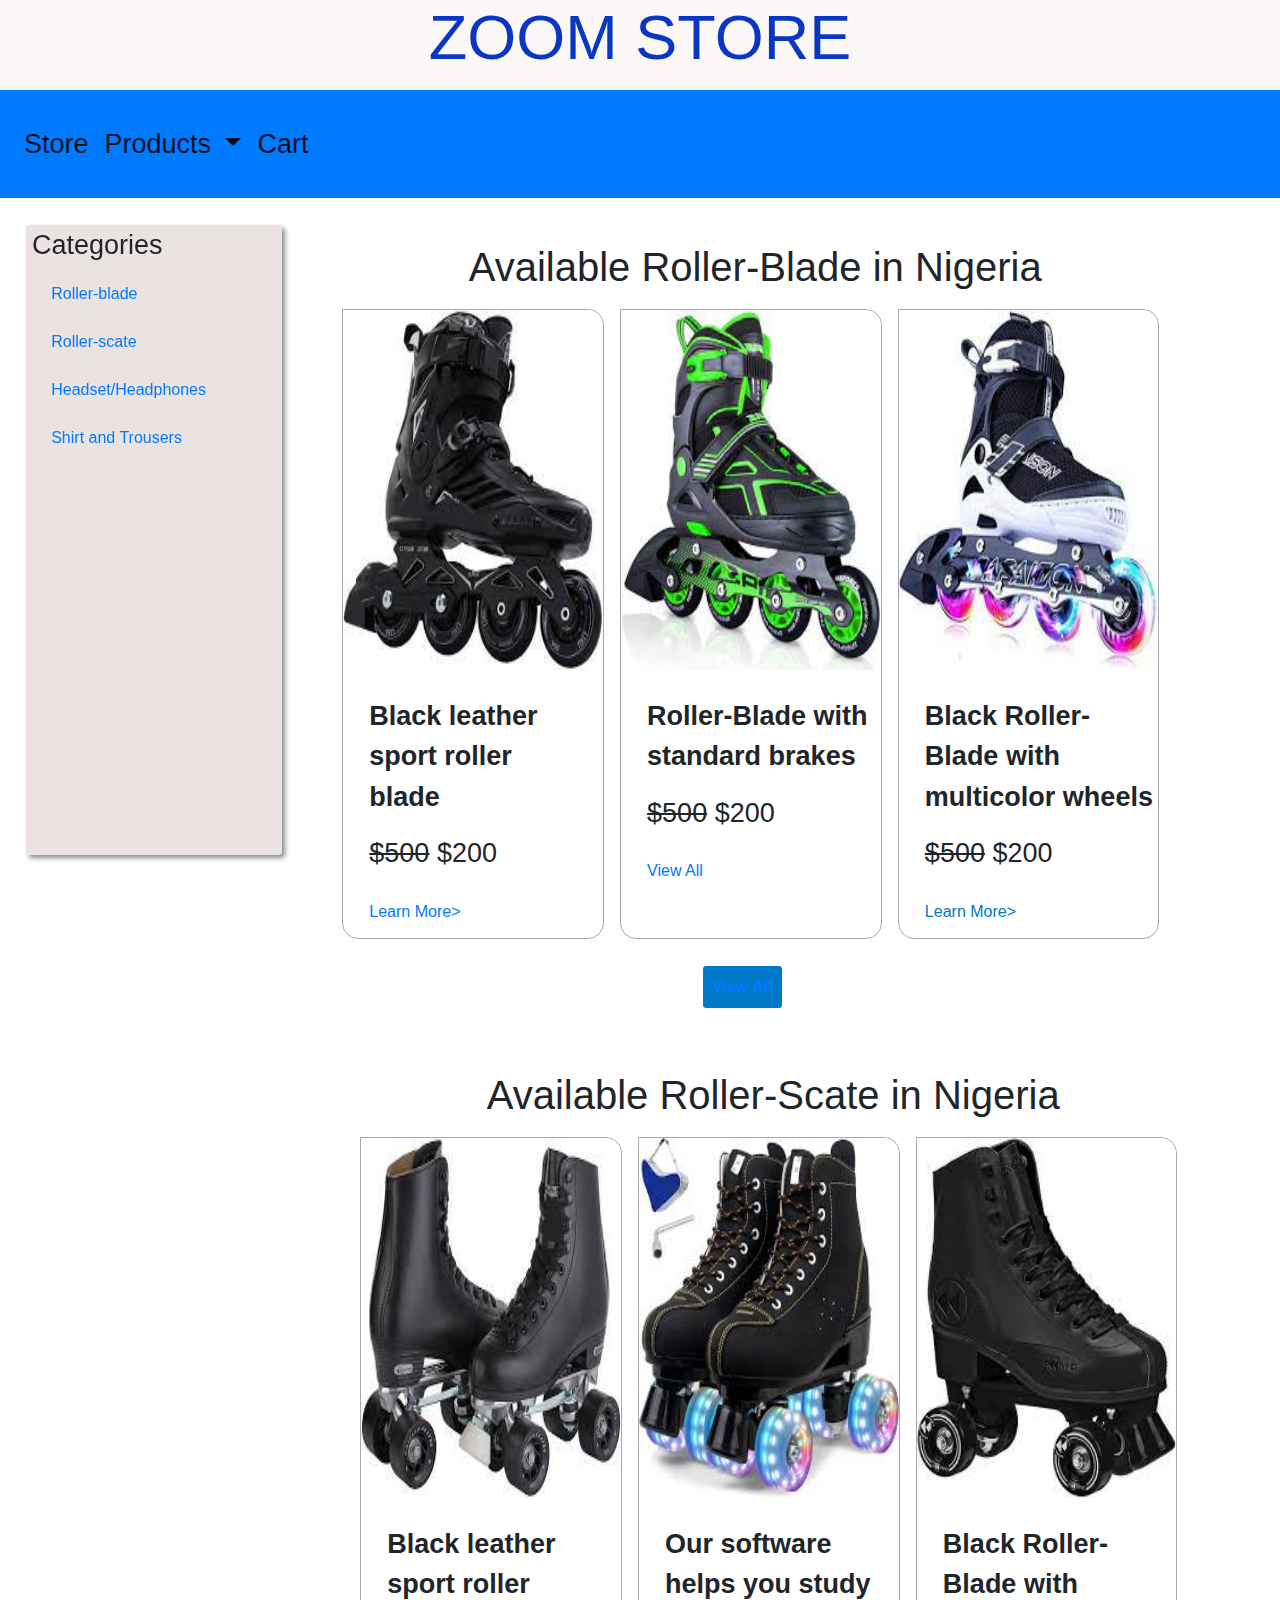
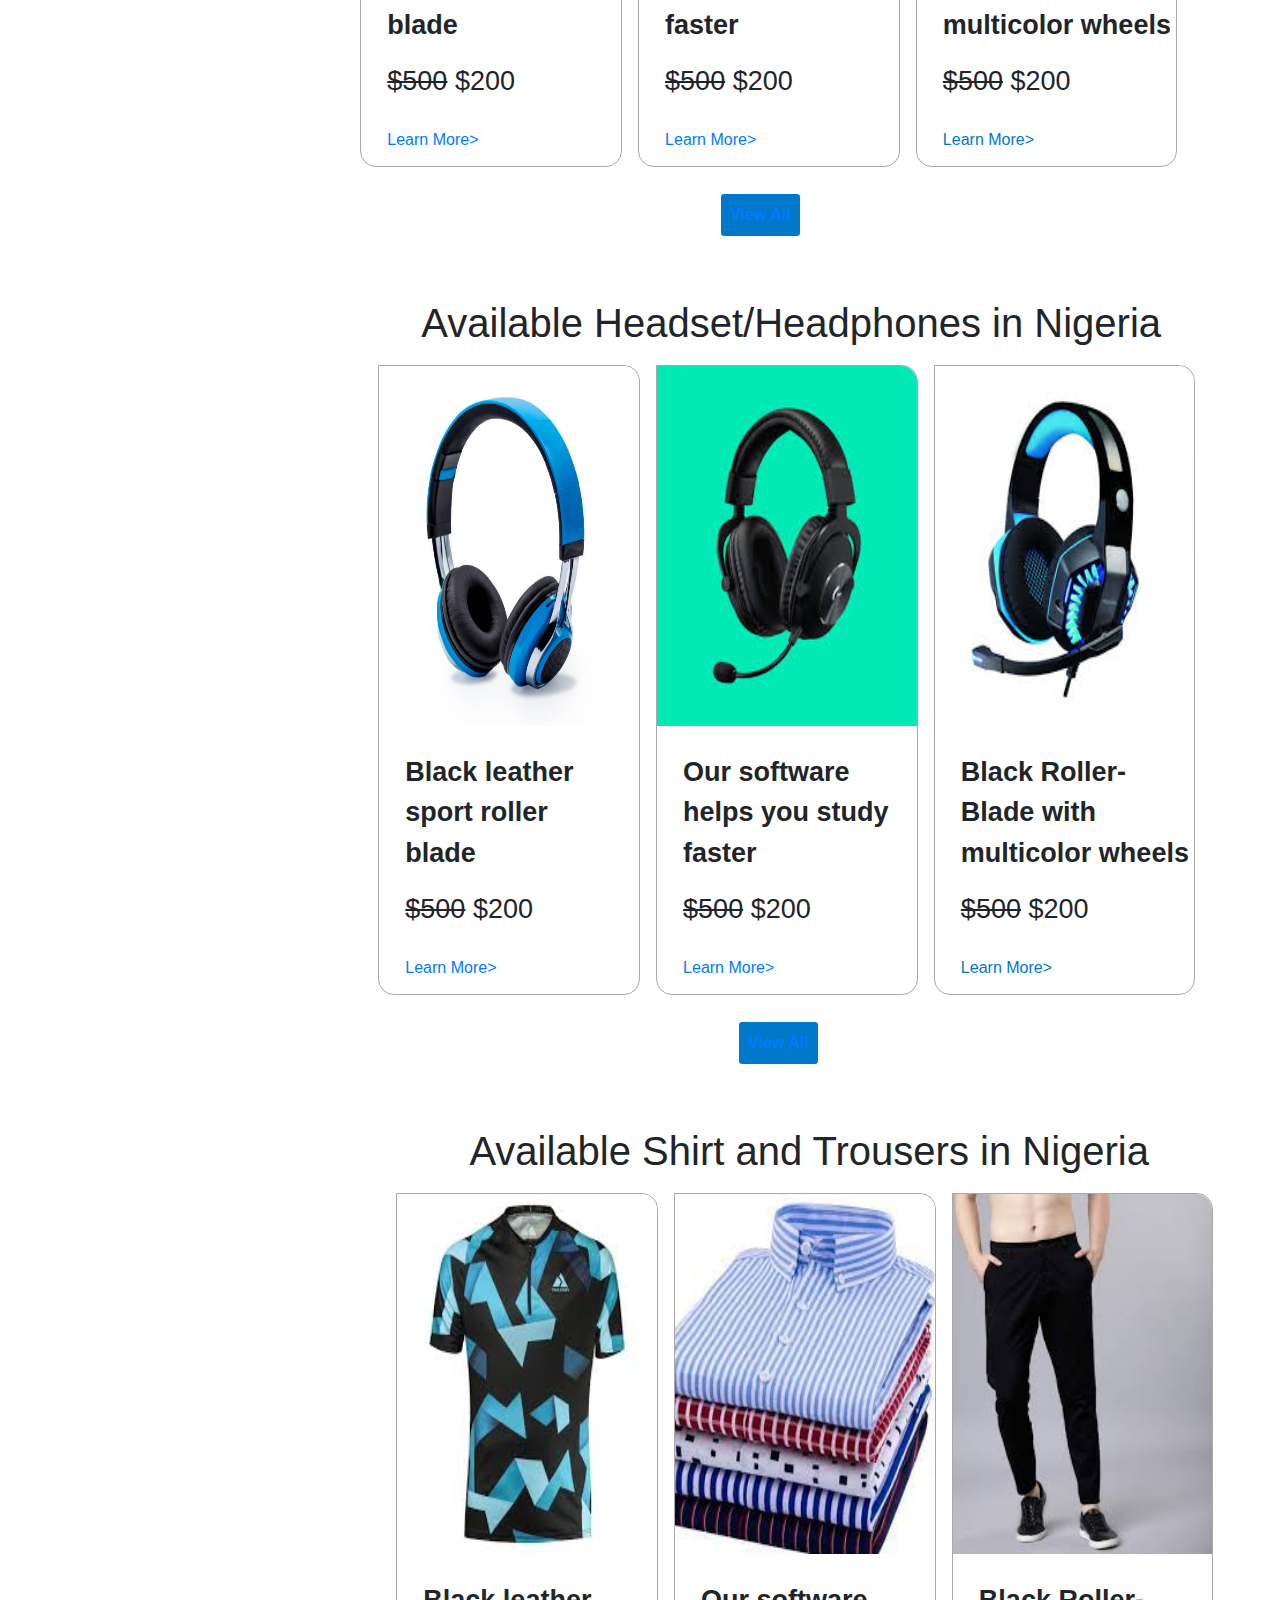
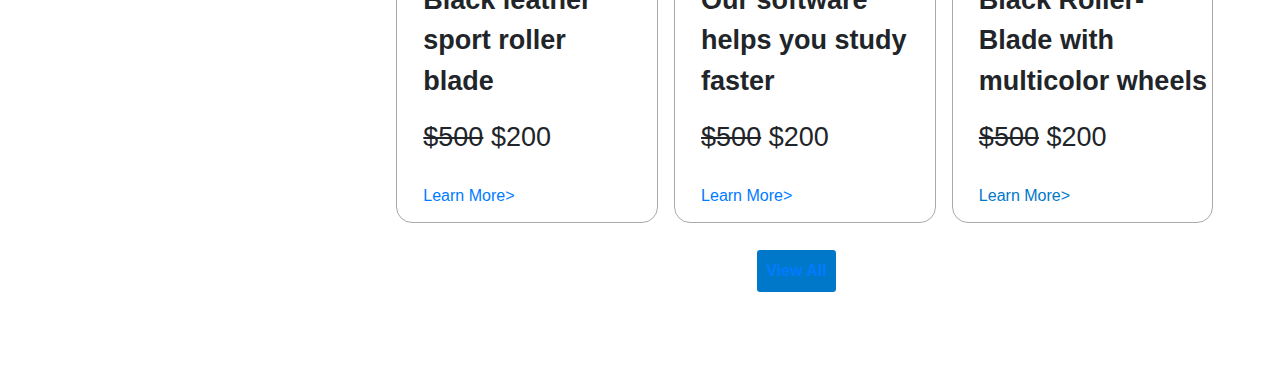
<file: index.html>
<!DOCTYPE html>
<html lang="en">
<head>
    <meta charset="UTF-8">
    <meta http-equiv="X-UA-Compatible" content="IE=edge">
    <meta name="viewport" content="width=device-width, initial-scale=1.0">
    <title>Document</title>
    
  <link rel="stylesheet" href="bootstrap.min.css">
  <link rel="stylesheet" href="style.css">
</head>
<body>
    
  <h1 class="company_name">ZOOM STORE</h1>
    <nav class="navbar navbar-expand-lg navbar-light bg-primary ">
        <button class="navbar-toggler" type="button" data-toggle="collapse" data-target="#navbarScroll" aria-controls="navbarScroll" aria-expanded="false" aria-label="Toggle navigation">
          <span class="navbar-toggler-icon"></span>
        </button>
        <div class="collapse navbar-collapse" id="navbarScroll">
          <ul class="navbar-nav mr-auto my-2 my-lg-0 navbar-nav-scroll" style="max-height: 100px;">
            <li class="nav-item active">
              <a class="nav-link" href="index.html">Store <span class="sr-only">(current)</span></a>
            </li>
            <li class="nav-item dropdown active">
              <a class="nav-link dropdown-toggle " href="#" id="navbarScrollingDropdown" role="button" data-toggle="dropdown"
                aria-expanded="false">
                Products
              </a>
              <ul class="dropdown-menu" aria-labelledby="navbarScrollingDropdown">
                <li><a class="dropdown-item" href="blog.html">Roller Blade</a></li>
                <li><a class="dropdown-item" href="headset.html">Headsets</a></li>
                <li><a class="dropdown-item" href="shirt-trouser.html">Shirt</a></li>
                <li>
                  <hr class="dropdown-divider">
                </li>
                <li><a class="dropdown-item" href="#">A Drift To Success</a></li>
              </ul>
            </li>
            <li class="nav-item active">
              <a class="nav-link" href="cart.html">Cart</a>
            </li>
          </ul>
        </div>
      </nav>
    

      



     


   <div class="all_content">
    <div class="sidebar">
        <p class="categories">Categories</p>
        <ul class="category_list">
            <li><a href="roller_blade.html">Roller-blade</a></li><br>
            <li><a href="roller_blade.html">Roller-scate</a></li><br>
            <li><a href="headset.html">Headset/Headphones</a></li><br>
            <li><a href="shirt-trouser.html">Shirt and Trousers</a></li><br>
        </ul>
    </div>
    <div class="main">
        <div class="main_top">
            <h1 class="available">Available Roller-Blade in Nigeria</h1>
        </div>

         <div class="section3">

        <div class="supercontainer">
            <div class="card1">
                <div class="card1image">
                    <img src="images/blade1.jpg" class="card1image1" alt="" srcset="">
                </div>
                <p class="want"><strong>Black leather sport roller blade</strong> </p>
                <p class="did">
                  <del>$500</del>  $200
                    
                </p>
                <p class="learn"><a href="speach.html">Learn More></a></p>
            </div>
            <div class="card2">
                <div class="card2image">
                    <img src="images/blade2.jpg" class="card2image1" alt="">
                    <p class="your">Roller-Blade with standard brakes </p>
                    <p class="last">
                      <del>$500</del>  $200

                    </p>
                    <p class="learn"><a href="roller_blade.html">View All</a></p>
                </div>
                
            </div>
            <div class="card3">
                <div class="card3image">
                    <img src="images/blade5.jpg" class="card3image1" alt="">
                </div>
                <div class="card1content">
                    <p class="how"><strong>Black Roller-Blade with multicolor wheels</strong></p>
                    <p class="from">
                      <del>$500</del>  $200
                    </p>
                    <p class="learn">Learn More></p>
                </div>
            </div>
        </div>
    </div> 
    <p class="view_btn"><button class="view_all"><a href="roller_blade.html"  class="product_page">View All</a> </button></p>

    <div class="main2">
      <div class="main_top">
          <h1 class="available">Available Roller-Scate in Nigeria</h1>
      </div>

       <div class="section3">

      <div class="supercontainer">
          <div class="card1">
              <div class="card1image">
                  <img src="images/scate1.jpg" class="card1image1" alt="" srcset="">
              </div>
              <p class="want"><strong>Black leather sport roller blade</strong> </p>
              <p class="did">
                <del>$500</del>  $200
                  
              </p>
              <p class="learn"><a href="speach.html">Learn More></a></p>
          </div>
          <div class="card2">
              <div class="card2image">
                  <img src="images/scate5.jpg" class="card2image1" alt="">
                  <p class="your">Our software helps you study faster</p>
                  <p class="last">
                    <del>$500</del>  $200

                  </p>
                  <p class="learn"><a href="">Learn More></a></p>
              </div>
              
          </div>
          <div class="card3">
              <div class="card3image">
                  <img src="images/scate2.jpg" class="card3image1" alt="">
              </div>
              <div class="card1content">
                  <p class="how"><strong>Black Roller-Blade with multicolor wheels</strong></p>
                  <p class="from">
                    <del>$500</del>  $200
                  </p>
                  <p class="learn">Learn More></p>
              </div>
          </div>
      </div>
  </div> 
  <p class="view_btn"><button class="view_all"><a href="roller_blade.html"  class="product_page">View All</a> </button></p>

  
  <div class="main2">
    <div class="main_top">
        <h1 class="available">Available Headset/Headphones in Nigeria</h1>
    </div>

     <div class="section3">

    <div class="supercontainer">
        <div class="card1">
            <div class="card1image">
                <img src="images/headset.jpg" class="card1image1" alt="" srcset="">
            </div>
            <p class="want"><strong>Black leather sport roller blade</strong> </p>
            <p class="did">
              <del>$500</del>  $200
                
            </p>
            <p class="learn"><a href="speach.html">Learn More></a></p>
        </div>
        <div class="card2">
            <div class="card2image">
                <img src="images/headset2.jpg" class="card2image1" alt="">
                <p class="your">Our software helps you study faster</p>
                <p class="last">
                  <del>$500</del>  $200

                </p>
                <p class="learn"><a href="">Learn More></a></p>
            </div>
            
        </div>
        <div class="card3">
            <div class="card3image">
                <img src="images/headset3.jpg" class="card3image1" alt="">
            </div>
            <div class="card1content">
                <p class="how"><strong>Black Roller-Blade with multicolor wheels</strong></p>
                <p class="from">
                  <del>$500</del>  $200
                </p>
                <p class="learn">Learn More></p>
            </div>
        </div>
    </div>
</div> 
<p class="view_btn"><button class="view_all"><a href="headset.html"  class="product_page">View All</a> </button></p>


<div class="main2">
  <div class="main_top">
      <h1 class="available">Available Shirt and Trousers in Nigeria</h1>
  </div>

   <div class="section3">

  <div class="supercontainer">
      <div class="card1">
          <div class="card1image">
              <img src="images/shirt1.jpg" class="card1image1" alt="" srcset="">
          </div>
          <p class="want"><strong>Black leather sport roller blade</strong> </p>
          <p class="did">
            <del>$500</del>  $200
              
          </p>
          <p class="learn"><a href="speach.html">Learn More></a></p>
      </div>
      <div class="card2">
          <div class="card2image">
              <img src="images/shirts.jpg" class="card2image1" alt="">
              <p class="your">Our software helps you study faster</p>
              <p class="last">
                <del>$500</del>  $200

              </p>
              <p class="learn"><a href="">Learn More></a></p>
          </div>
          
      </div>
      <div class="card3">
          <div class="card3image">
              <img src="images/joggers.jpg" class="card3image1" alt="">
          </div>
          <div class="card1content">
              <p class="how"><strong>Black Roller-Blade with multicolor wheels</strong></p>
              <p class="from">
                <del>$500</del>  $200
              </p>
              <p class="learn">Learn More></p>
          </div>
      </div>
  </div>
</div> 
<p class="view_btn"><button class="view_all"><a href="shirt-trouser.html" class="product_page">View All</a> </button></p>


        
    </div>
</div>

 
    <script src="jquery.slim.min.js"></script>
    <script src="popper.min.js"></script>
    <script src="bootstrap.min.js"></script>
</body>
</html>
</file>
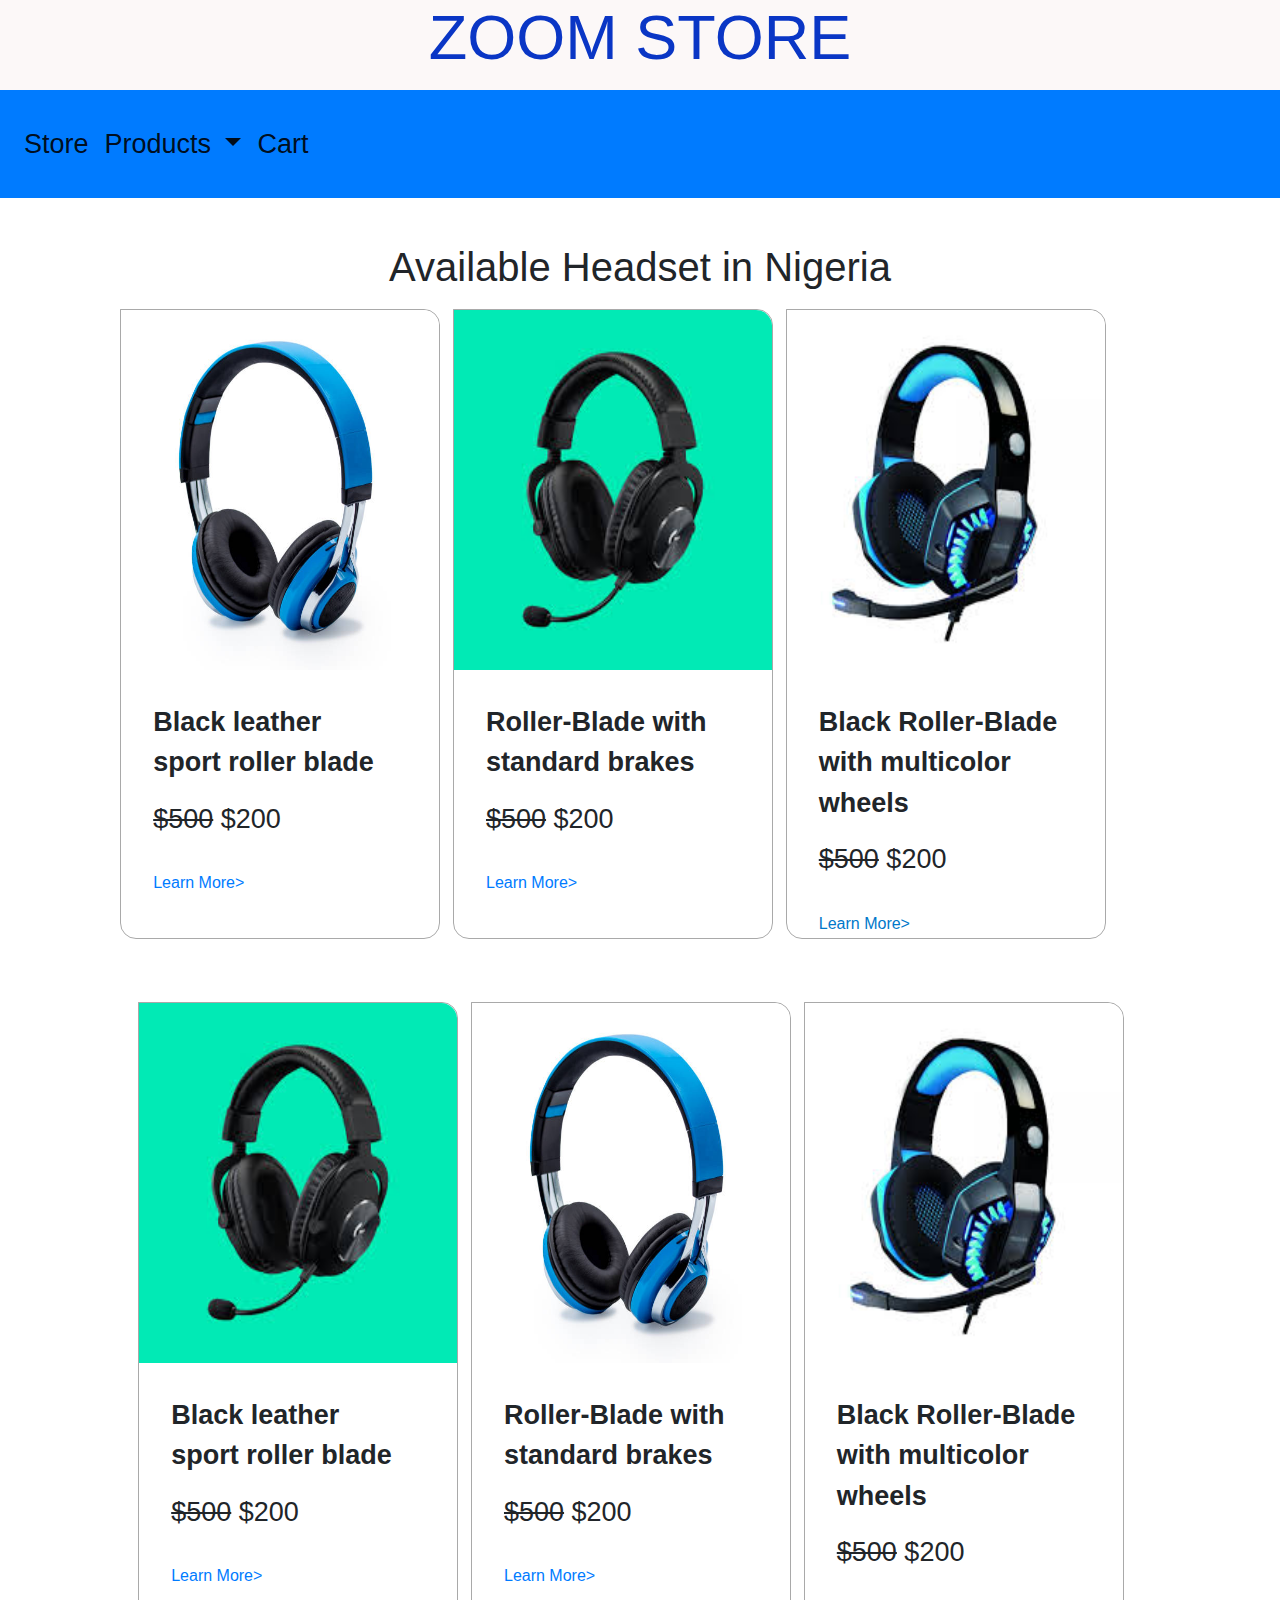
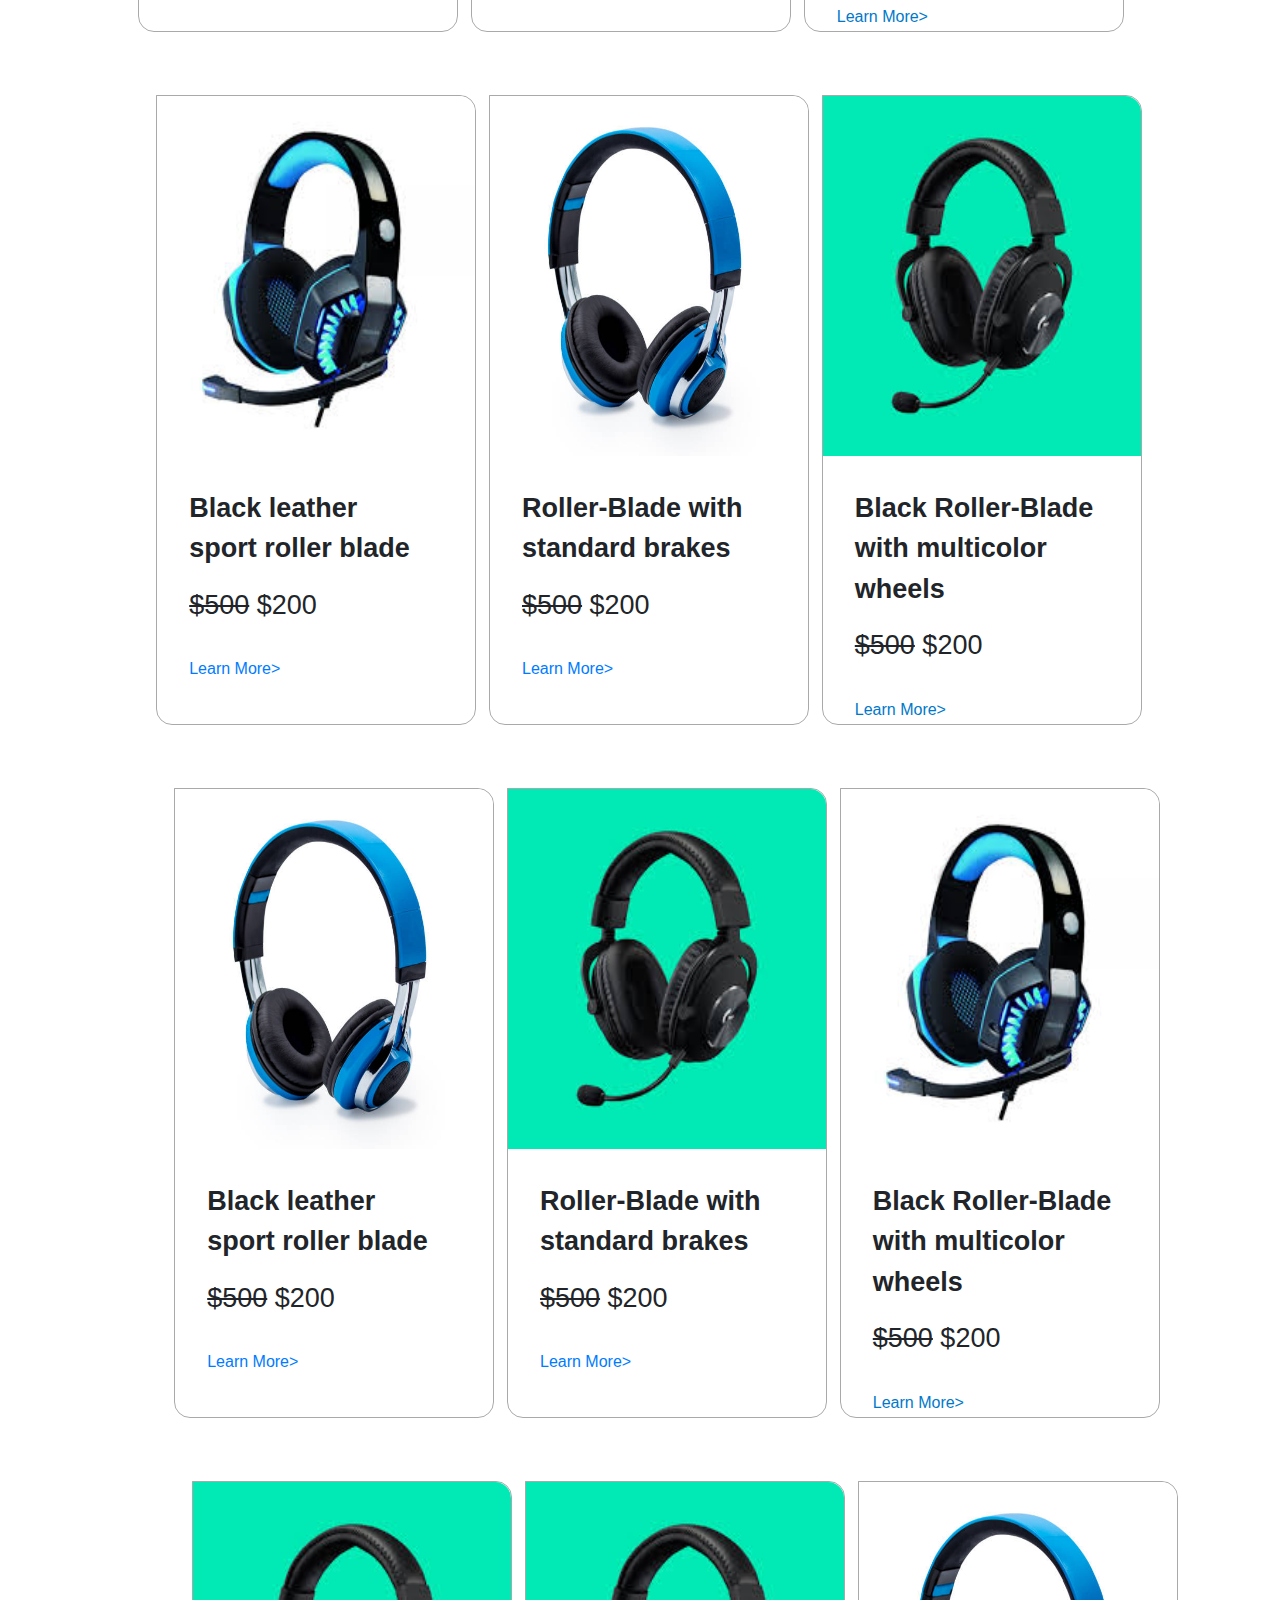
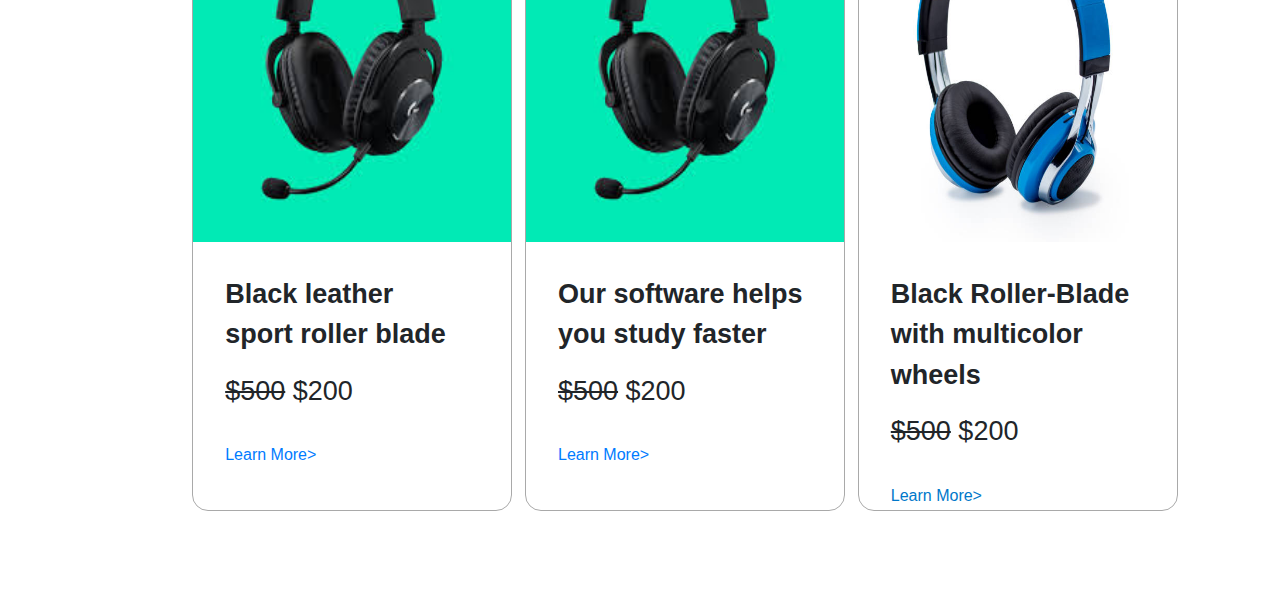
<file: headset.html>
<!DOCTYPE html>
<html lang="en">
<head>
    <meta charset="UTF-8">
    <meta http-equiv="X-UA-Compatible" content="IE=edge">
    <meta name="viewport" content="width=device-width, initial-scale=1.0">
    <title>Document</title>
    
  <link rel="stylesheet" href="bootstrap.min.css">
  <link rel="stylesheet" href="headset.css">
</head>
<body>
    
  <h1 class="company_name">ZOOM STORE</h1>
    <nav class="navbar navbar-expand-lg navbar-light bg-primary ">
        <button class="navbar-toggler" type="button" data-toggle="collapse" data-target="#navbarScroll" aria-controls="navbarScroll" aria-expanded="false" aria-label="Toggle navigation">
          <span class="navbar-toggler-icon"></span>
        </button>
        <div class="collapse navbar-collapse" id="navbarScroll">
          <ul class="navbar-nav mr-auto my-2 my-lg-0 navbar-nav-scroll" style="max-height: 100px;">
            <li class="nav-item active">
              <a class="nav-link" href="index.html">Store <span class="sr-only">(current)</span></a>
            </li>
            <li class="nav-item dropdown active">
              <a class="nav-link dropdown-toggle " href="#" id="navbarScrollingDropdown" role="button" data-toggle="dropdown"
                aria-expanded="false">
                Products
              </a>
              <ul class="dropdown-menu" aria-labelledby="navbarScrollingDropdown">
                <li><a class="dropdown-item" href="roller_blade.html">Roller Blade</a></li>
                <li><a class="dropdown-item" href="headset.html">Headsets</a></li>
                <li><a class="dropdown-item" href="shirt-trouser.html">Shirt</a></li>
                <li>
                  <hr class="dropdown-divider">
                </li>
                <li><a class="dropdown-item" href="#">A Drift To Success</a></li>
              </ul>
            </li>
            <li class="nav-item active">
              <a class="nav-link" href="cart.html">Cart</a>
            </li>
          </ul>
        </div>
      </nav>
    

      



     


   
    <div class="main">
        <div class="main_top">
            <h1 class="available">Available Headset in Nigeria</h1>
        </div>

         <div class="section3">

        <div class="supercontainer">
            <div class="card1">
                <div class="card1image">
                    <img src="images/headset.jpg" class="card1image1" alt="" srcset="">
                </div>
                <p class="want"><strong>Black leather sport roller blade</strong> </p>
                <p class="did">
                  <del>$500</del>  $200
                    
                </p>
                <p class="learn"><a href="speach.html">Learn More></a></p>
            </div>
            <div class="card2">
                <div class="card2image">
                    <img src="images/headset2.jpg" class="card2image1" alt="">
                    <p class="your">Roller-Blade with standard brakes </p>
                    <p class="last">
                      <del>$500</del>  $200

                    </p>
                    <p class="learn"><a href="">Learn More></a></p>
                </div>
                
            </div>
            <div class="card3">
                <div class="card3image">
                    <img src="images/headset3.jpg" class="card3image1" alt="">
                </div>
                <div class="card1content">
                    <p class="how"><strong>Black Roller-Blade with multicolor wheels</strong></p>
                    <p class="from">
                      <del>$500</del>  $200
                    </p>
                    <p class="learn">Learn More></p>
                </div>
            </div>
        </div>
    </div> 


    <div class="main2">
         <div class="section3">

        <div class="supercontainer">
            <div class="card1">
                <div class="card1image">
                    <img src="images/headset2.jpg" class="card1image1" alt="" srcset="">
                </div>
                <p class="want"><strong>Black leather sport roller blade</strong> </p>
                <p class="did">
                  <del>$500</del>  $200
                    
                </p>
                <p class="learn"><a href="speach.html">Learn More></a></p>
            </div>
            <div class="card2">
                <div class="card2image">
                    <img src="images/headset.jpg" class="card2image1" alt="">
                    <p class="your">Roller-Blade with standard brakes </p>
                    <p class="last">
                      <del>$500</del>  $200

                    </p>
                    <p class="learn"><a href="">Learn More></a></p>
                </div>
                
            </div>
            <div class="card3">
                <div class="card3image">
                    <img src="images/headset3.jpg" class="card3image1" alt="">
                </div>
                <div class="card1content">
                    <p class="how"><strong>Black Roller-Blade with multicolor wheels</strong></p>
                    <p class="from">
                      <del>$500</del>  $200
                    </p>
                    <p class="learn">Learn More></p>
                </div>
            </div>
        </div>
    </div> 


    <div class="main2">
        <div class="section3">

       <div class="supercontainer">
           <div class="card1">
               <div class="card1image">
                   <img src="images/headset3.jpg" class="card1image1" alt="" srcset="">
               </div>
               <p class="want"><strong>Black leather sport roller blade</strong> </p>
               <p class="did">
                 <del>$500</del>  $200
                   
               </p>
               <p class="learn"><a href="speach.html">Learn More></a></p>
           </div>
           <div class="card2">
               <div class="card2image">
                   <img src="images/headset.jpg" class="card2image1" alt="">
                   <p class="your">Roller-Blade with standard brakes </p>
                   <p class="last">
                     <del>$500</del>  $200

                   </p>
                   <p class="learn"><a href="">Learn More></a></p>
               </div>
               
           </div>
           <div class="card3">
               <div class="card3image">
                   <img src="images/headset2.jpg" class="card3image1" alt="">
               </div>
               <div class="card1content">
                   <p class="how"><strong>Black Roller-Blade with multicolor wheels</strong></p>
                   <p class="from">
                     <del>$500</del>  $200
                   </p>
                   <p class="learn">Learn More></p>
               </div>
           </div>
       </div>
   </div> <div class="main2">
         <div class="section3">

        <div class="supercontainer">
            <div class="card1">
                <div class="card1image">
                    <img src="images/headset.jpg" class="card1image1" alt="" srcset="">
                </div>
                <p class="want"><strong>Black leather sport roller blade</strong> </p>
                <p class="did">
                  <del>$500</del>  $200
                    
                </p>
                <p class="learn"><a href="speach.html">Learn More></a></p>
            </div>
            <div class="card2">
                <div class="card2image">
                    <img src="images/headset2.jpg" class="card2image1" alt="">
                    <p class="your">Roller-Blade with standard brakes </p>
                    <p class="last">
                      <del>$500</del>  $200

                    </p>
                    <p class="learn"><a href="">Learn More></a></p>
                </div>
                
            </div>
            <div class="card3">
                <div class="card3image">
                    <img src="images/headset3.jpg" class="card3image1" alt="">
                </div>
                <div class="card1content">
                    <p class="how"><strong>Black Roller-Blade with multicolor wheels</strong></p>
                    <p class="from">
                      <del>$500</del>  $200
                    </p>
                    <p class="learn">Learn More></p>
                </div>
            </div>
        </div>
    </div> 
    <div class="main2">
       <div class="section3">

      <div class="supercontainer">
          <div class="card1">
              <div class="card1image">
                  <img src="images/headset2.jpg" class="card1image1" alt="" srcset="">
              </div>
              <p class="want"><strong>Black leather sport roller blade</strong> </p>
              <p class="did">
                <del>$500</del>  $200
                  
              </p>
              <p class="learn"><a href="speach.html">Learn More></a></p>
          </div>
          <div class="card2">
              <div class="card2image">
                  <img src="images/headset2.jpg" class="card2image1" alt="">
                  <p class="your">Our software helps you study faster</p>
                  <p class="last">
                    <del>$500</del>  $200

                  </p>
                  <p class="learn"><a href="">Learn More></a></p>
              </div>
              
          </div>
          <div class="card3">
              <div class="card3image">
                  <img src="images/headset.jpg" class="card3image1" alt="">
              </div>

              <div class="card1content">
                  <p class="how"><strong>Black Roller-Blade with multicolor wheels</strong></p>
                  <p class="from">
                    <del>$500</del>  $200
                  </p>
                  <p class="learn">Learn More></p>
              </div>
          </div>
      </div>
  </div> 
     
    </div>
</div>

 
    <script src="jquery.slim.min.js"></script>
    <script src="popper.min.js"></script>
    <script src="bootstrap.min.js"></script>
</body>
</html>
</file>
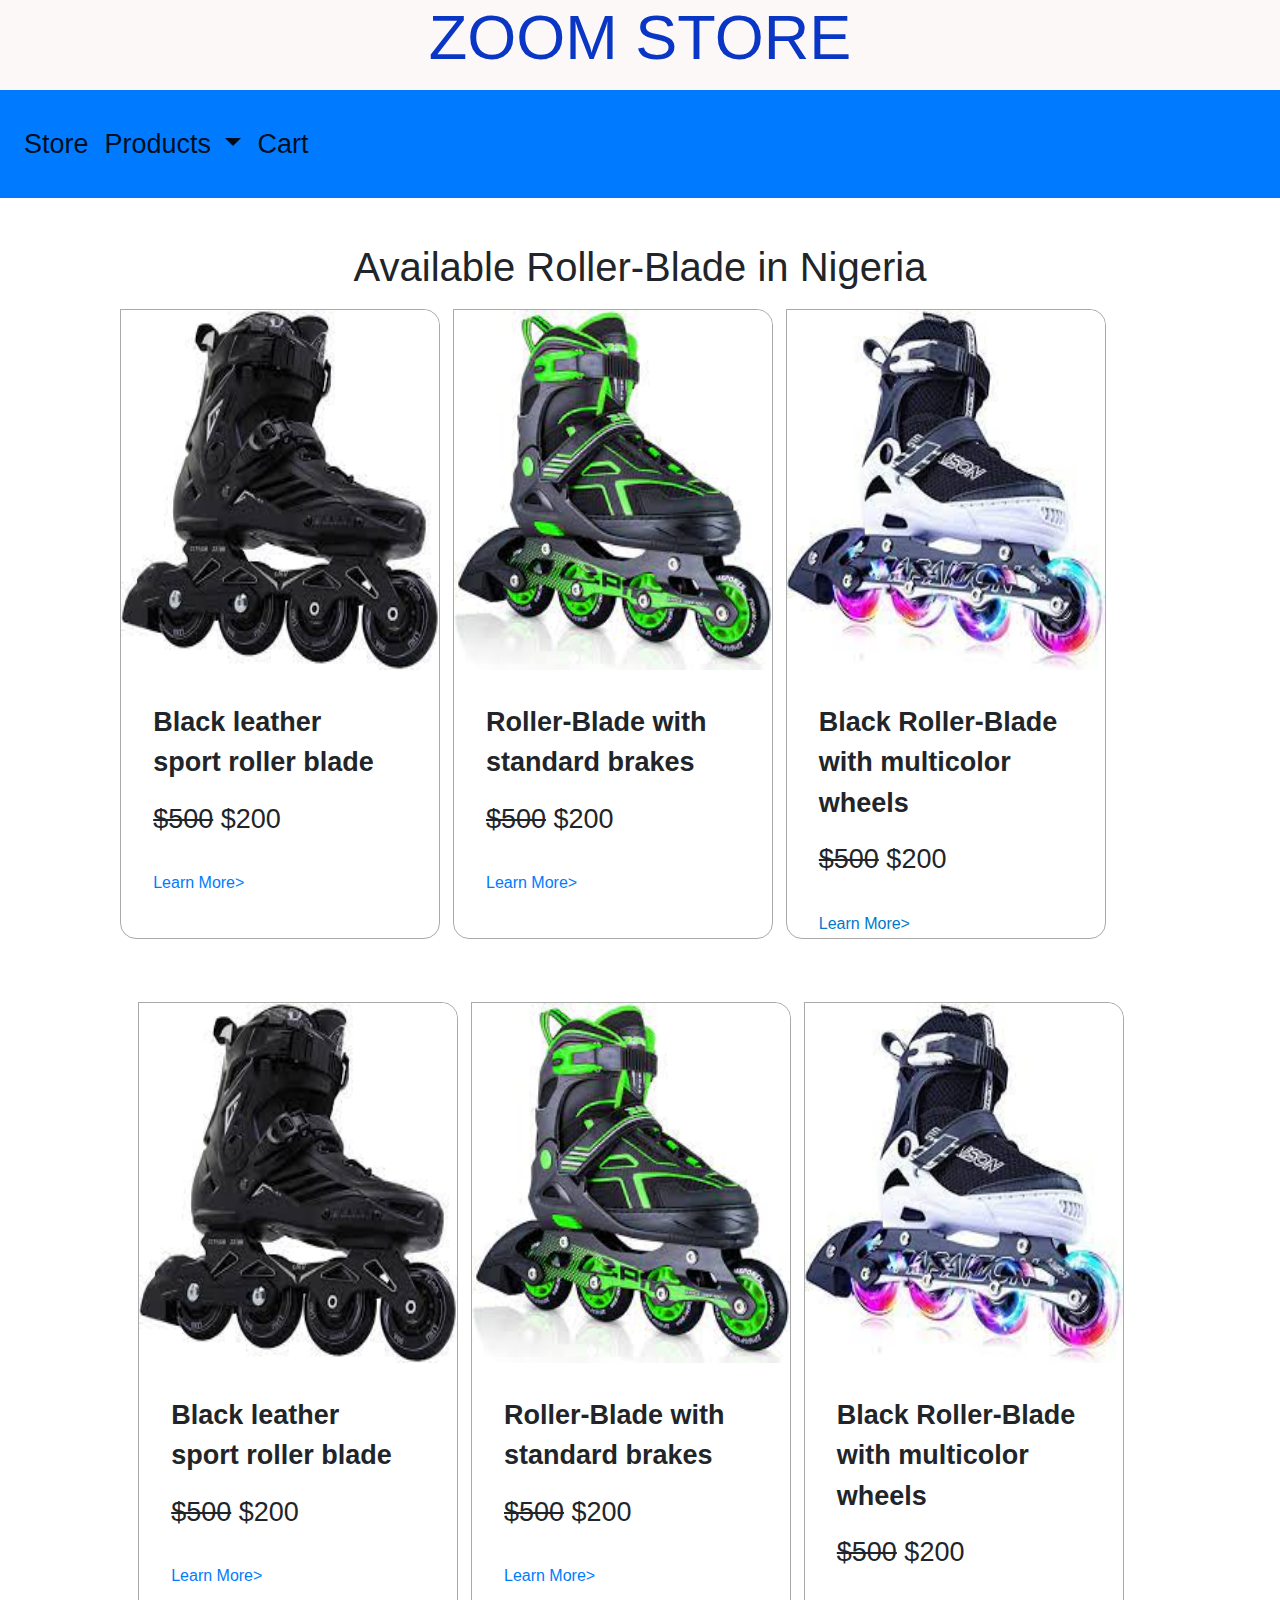
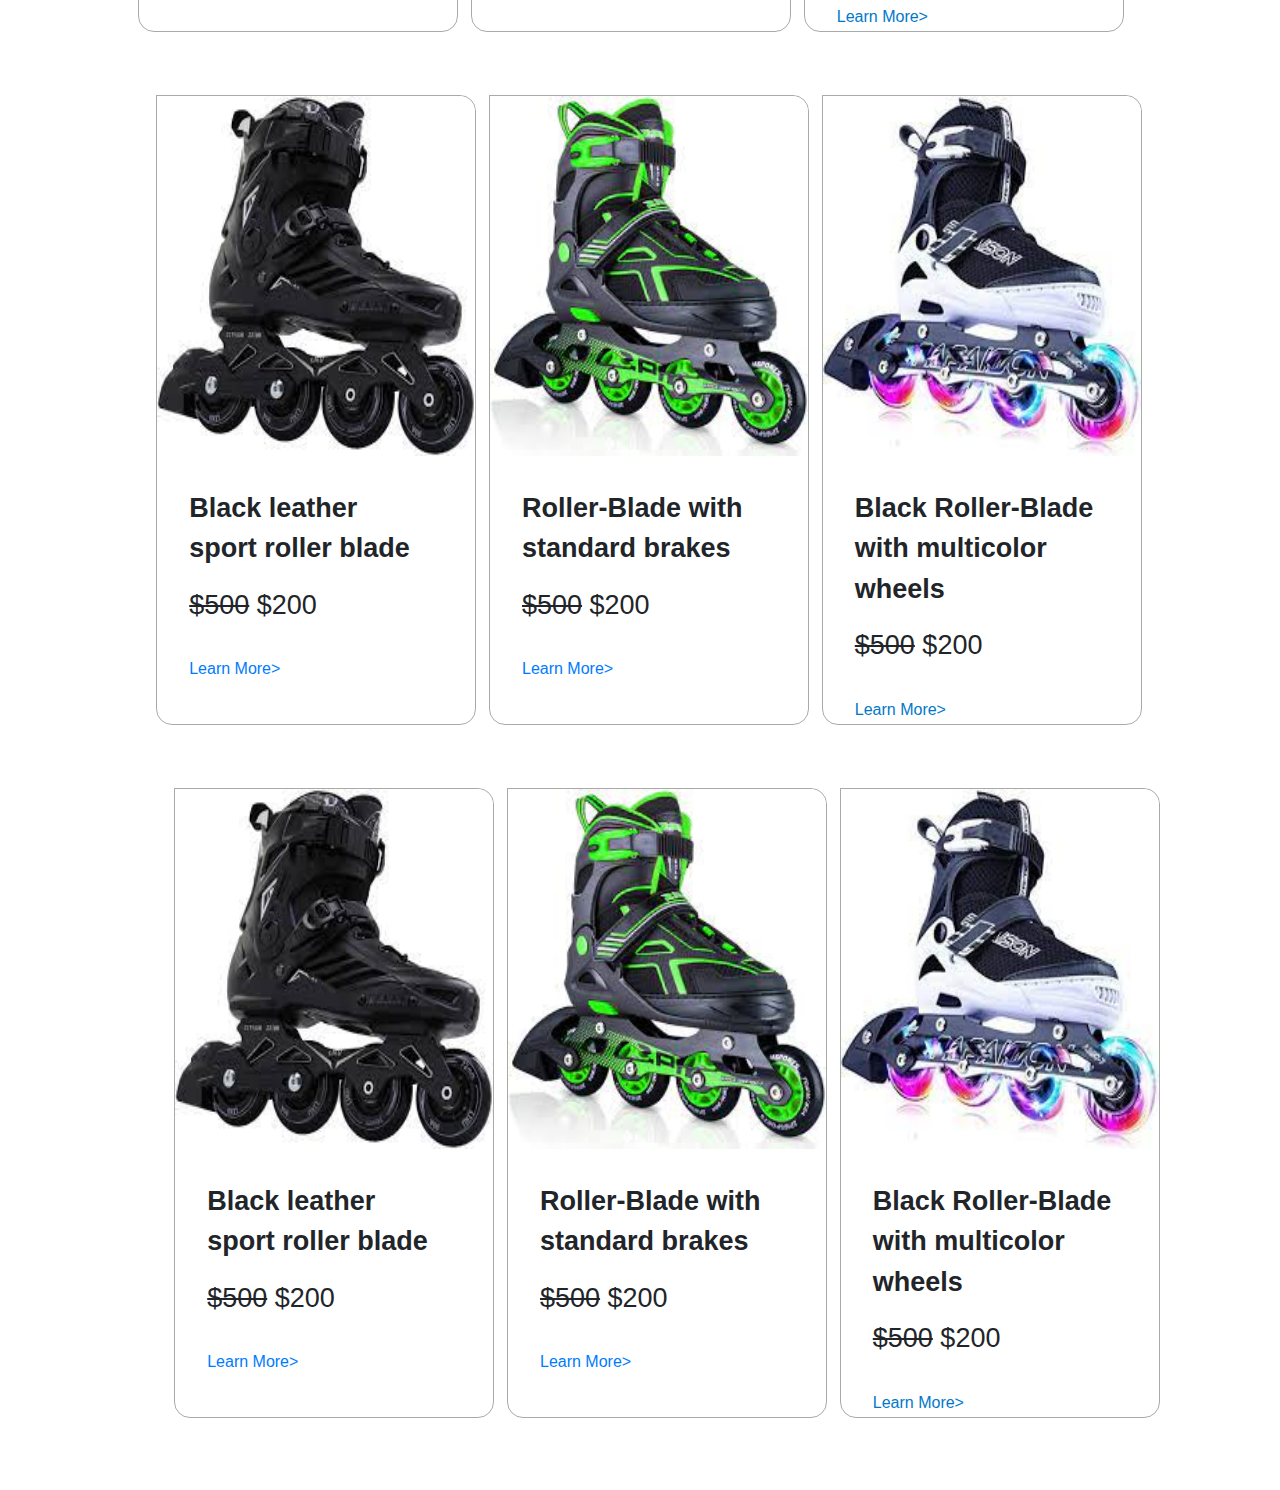
<file: roller_blade.html>
<!DOCTYPE html>
<html lang="en">
<head>
    <meta charset="UTF-8">
    <meta http-equiv="X-UA-Compatible" content="IE=edge">
    <meta name="viewport" content="width=device-width, initial-scale=1.0">
    <title>Document</title>
    
  <link rel="stylesheet" href="bootstrap.min.css">
  <link rel="stylesheet" href="roller_blaade.css">
</head>
<body>
    
  <h1 class="company_name">ZOOM STORE</h1>
    <nav class="navbar navbar-expand-lg navbar-light bg-primary ">
        <button class="navbar-toggler" type="button" data-toggle="collapse" data-target="#navbarScroll" aria-controls="navbarScroll" aria-expanded="false" aria-label="Toggle navigation">
          <span class="navbar-toggler-icon"></span>
        </button>
        <div class="collapse navbar-collapse" id="navbarScroll">
          <ul class="navbar-nav mr-auto my-2 my-lg-0 navbar-nav-scroll" style="max-height: 100px;">
            <li class="nav-item active">
              <a class="nav-link" href="index.html">Store <span class="sr-only">(current)</span></a>
            </li>
            <li class="nav-item dropdown active">
              <a class="nav-link dropdown-toggle " href="#" id="navbarScrollingDropdown" role="button" data-toggle="dropdown"
                aria-expanded="false">
                Products
              </a>
              <ul class="dropdown-menu" aria-labelledby="navbarScrollingDropdown">
                <li><a class="dropdown-item" href="blog.html">Roller Blade</a></li>
                <li><a class="dropdown-item" href="food.html">Headsets</a></li>
                <li><a class="dropdown-item" href="rest.html">Shirt</a></li>
                <li><a class="dropdown-item" href="game.html">Game</a></li>
                <li>
                  <hr class="dropdown-divider">
                </li>
                <li><a class="dropdown-item" href="#">A Drift To Success</a></li>
              </ul>
            </li>
            <li class="nav-item active">
              <a class="nav-link" href="cart.html">Cart</a>
            </li>
          </ul>
        </div>
      </nav>
    

      



     


   
    <div class="main">
        <div class="main_top">
            <h1 class="available">Available Roller-Blade in Nigeria</h1>
        </div>

         <div class="section3">

        <div class="supercontainer">
            <div class="card1">
                <div class="card1image">
                    <img src="images/blade1.jpg" class="card1image1" alt="" srcset="">
                </div>
                <p class="want"><strong>Black leather sport roller blade</strong> </p>
                <p class="did">
                  <del>$500</del>  $200
                    
                </p>
                <p class="learn"><a href="speach.html">Learn More></a></p>
            </div>
            <div class="card2">
                <div class="card2image">
                    <img src="images/blade2.jpg" class="card2image1" alt="">
                    <p class="your">Roller-Blade with standard brakes </p>
                    <p class="last">
                      <del>$500</del>  $200

                    </p>
                    <p class="learn"><a href="">Learn More></a></p>
                </div>
                
            </div>
            <div class="card3">
                <div class="card3image">
                    <img src="images/blade5.jpg" class="card3image1" alt="">
                </div>
                <div class="card1content">
                    <p class="how"><strong>Black Roller-Blade with multicolor wheels</strong></p>
                    <p class="from">
                      <del>$500</del>  $200
                    </p>
                    <p class="learn">Learn More></p>
                </div>
            </div>
        </div>
    </div> 


    <div class="main2">
         <div class="section3">

        <div class="supercontainer">
            <div class="card1">
                <div class="card1image">
                    <img src="images/blade1.jpg" class="card1image1" alt="" srcset="">
                </div>
                <p class="want"><strong>Black leather sport roller blade</strong> </p>
                <p class="did">
                  <del>$500</del>  $200
                    
                </p>
                <p class="learn"><a href="speach.html">Learn More></a></p>
            </div>
            <div class="card2">
                <div class="card2image">
                    <img src="images/blade2.jpg" class="card2image1" alt="">
                    <p class="your">Roller-Blade with standard brakes </p>
                    <p class="last">
                      <del>$500</del>  $200

                    </p>
                    <p class="learn"><a href="">Learn More></a></p>
                </div>
                
            </div>
            <div class="card3">
                <div class="card3image">
                    <img src="images/blade5.jpg" class="card3image1" alt="">
                </div>
                <div class="card1content">
                    <p class="how"><strong>Black Roller-Blade with multicolor wheels</strong></p>
                    <p class="from">
                      <del>$500</del>  $200
                    </p>
                    <p class="learn">Learn More></p>
                </div>
            </div>
        </div>
    </div> 


    <div class="main2">
        <div class="section3">

       <div class="supercontainer">
           <div class="card1">
               <div class="card1image">
                   <img src="images/blade1.jpg" class="card1image1" alt="" srcset="">
               </div>
               <p class="want"><strong>Black leather sport roller blade</strong> </p>
               <p class="did">
                 <del>$500</del>  $200
                   
               </p>
               <p class="learn"><a href="speach.html">Learn More></a></p>
           </div>
           <div class="card2">
               <div class="card2image">
                   <img src="images/blade2.jpg" class="card2image1" alt="">
                   <p class="your">Roller-Blade with standard brakes </p>
                   <p class="last">
                     <del>$500</del>  $200

                   </p>
                   <p class="learn"><a href="">Learn More></a></p>
               </div>
               
           </div>
           <div class="card3">
               <div class="card3image">
                   <img src="images/blade5.jpg" class="card3image1" alt="">
               </div>
               <div class="card1content">
                   <p class="how"><strong>Black Roller-Blade with multicolor wheels</strong></p>
                   <p class="from">
                     <del>$500</del>  $200
                   </p>
                   <p class="learn">Learn More></p>
               </div>
           </div>
       </div>
   </div> <div class="main2">
         <div class="section3">

        <div class="supercontainer">
            <div class="card1">
                <div class="card1image">
                    <img src="images/blade1.jpg" class="card1image1" alt="" srcset="">
                </div>
                <p class="want"><strong>Black leather sport roller blade</strong> </p>
                <p class="did">
                  <del>$500</del>  $200
                    
                </p>
                <p class="learn"><a href="speach.html">Learn More></a></p>
            </div>
            <div class="card2">
                <div class="card2image">
                    <img src="images/blade2.jpg" class="card2image1" alt="">
                    <p class="your">Roller-Blade with standard brakes </p>
                    <p class="last">
                      <del>$500</del>  $200

                    </p>
                    <p class="learn"><a href="">Learn More></a></p>
                </div>
                
            </div>
            <div class="card3">
                <div class="card3image">
                    <img src="images/blade5.jpg" class="card3image1" alt="">
                </div>
                <div class="card1content">
                    <p class="how"><strong>Black Roller-Blade with multicolor wheels</strong></p>
                    <p class="from">
                      <del>$500</del>  $200
                    </p>
                    <p class="learn">Learn More></p>
                </div>
            </div>
        </div>
    </div> 
    
     
    </div>
</div>

 
    <script src="jquery.slim.min.js"></script>
    <script src="popper.min.js"></script>
    <script src="bootstrap.min.js"></script>
</body>
</html>
</file>
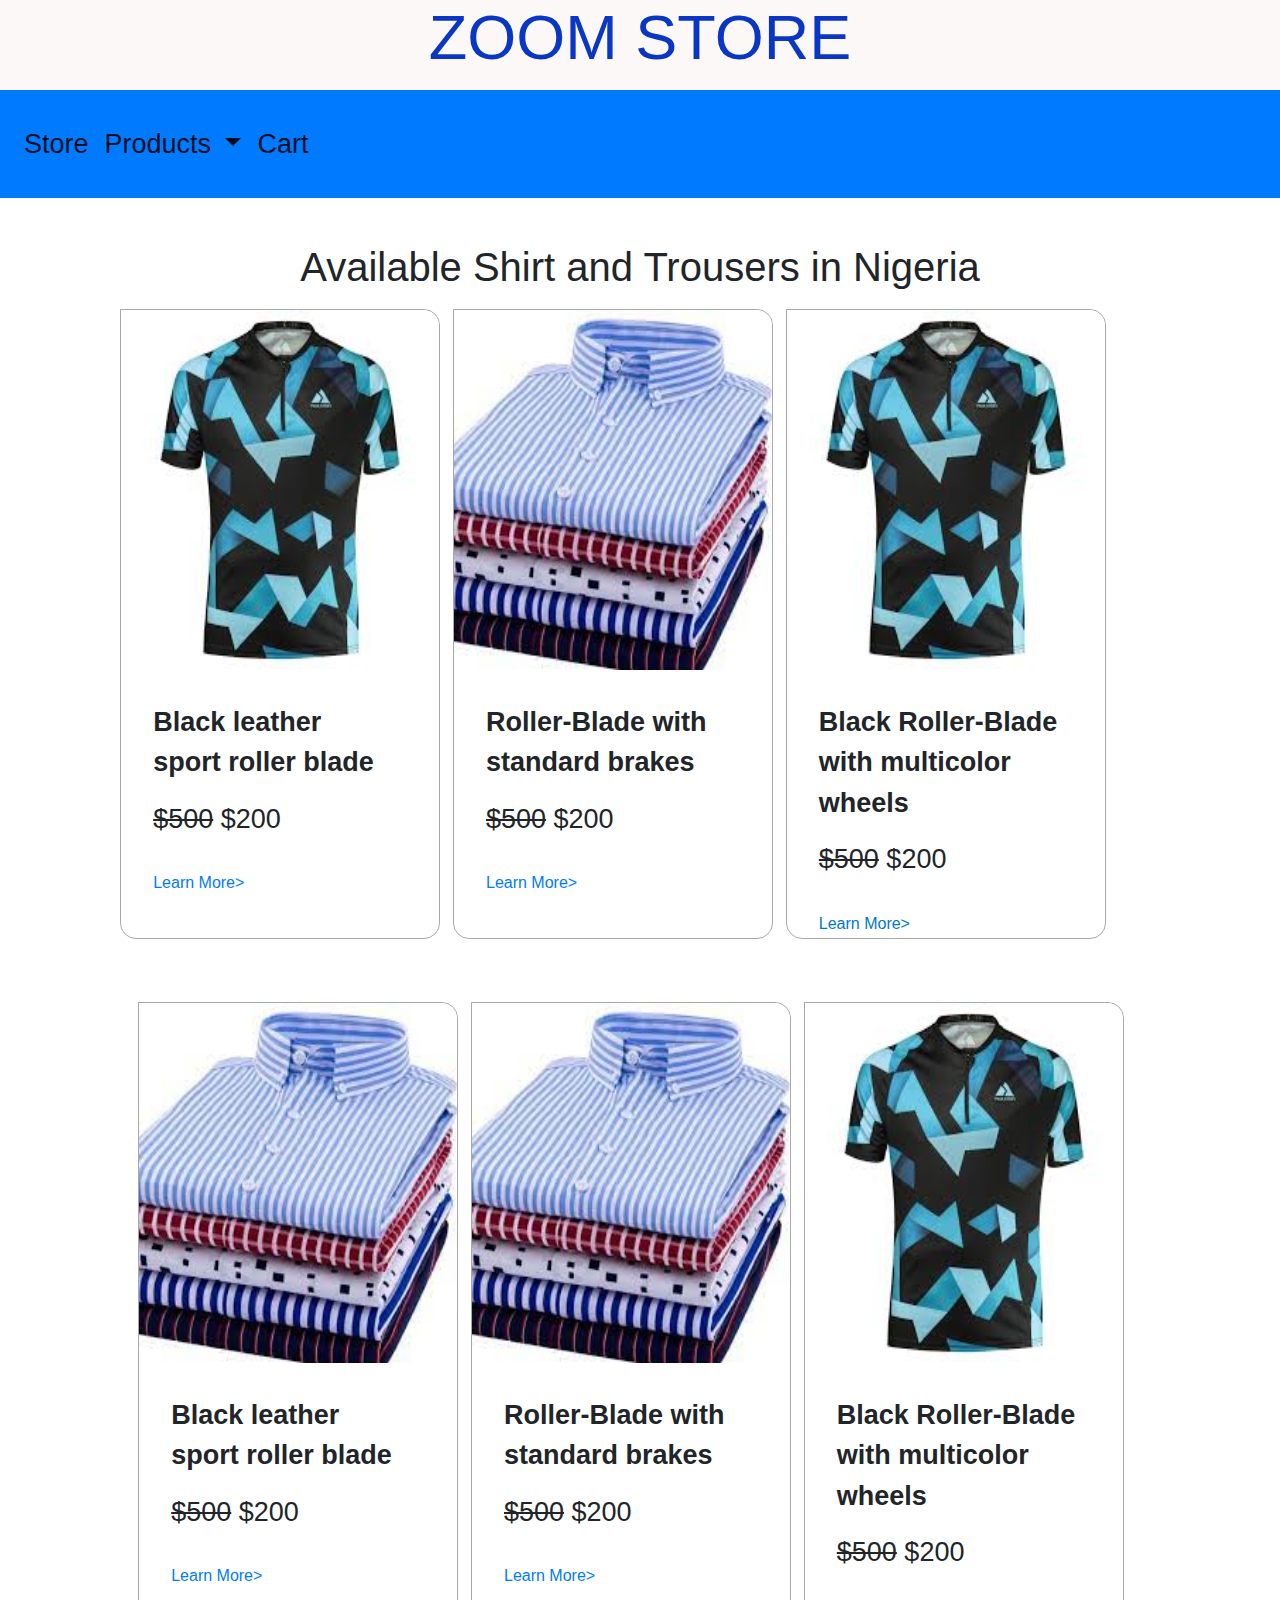
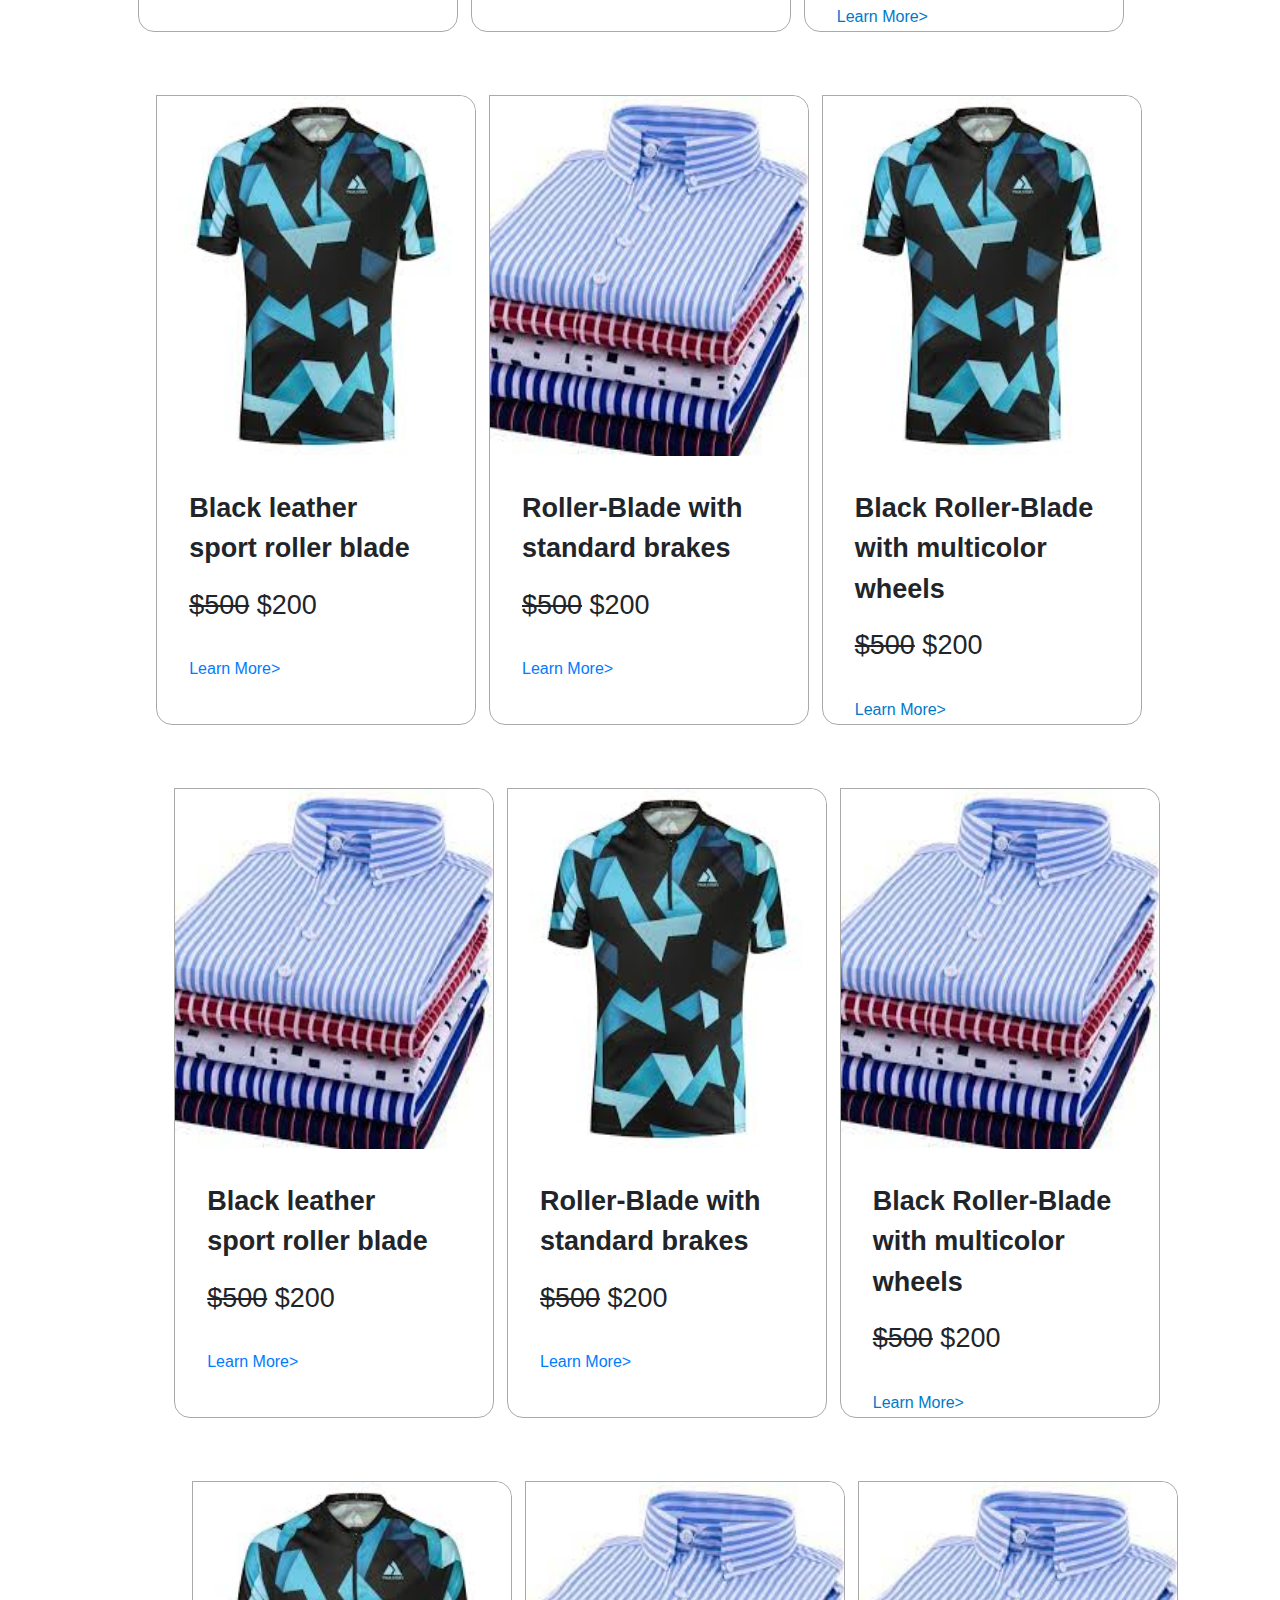
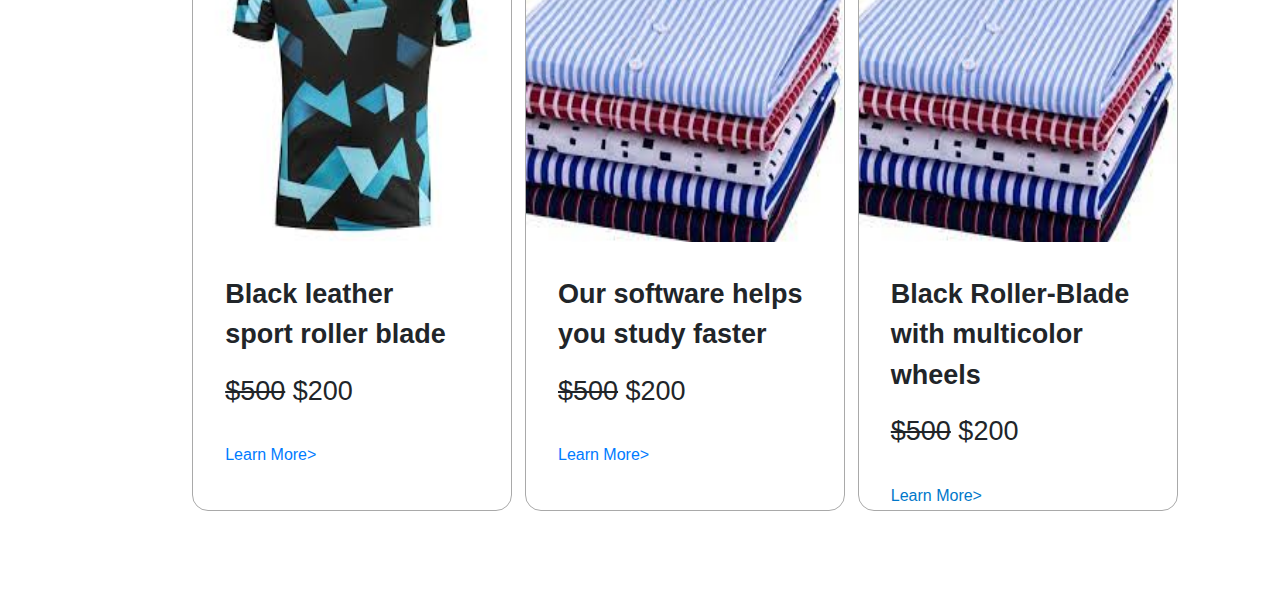
<file: shirt-trouser.html>
<!DOCTYPE html>
<html lang="en">
<head>
    <meta charset="UTF-8">
    <meta http-equiv="X-UA-Compatible" content="IE=edge">
    <meta name="viewport" content="width=device-width, initial-scale=1.0">
    <title>Document</title>
    
  <link rel="stylesheet" href="bootstrap.min.css">
  <link rel="stylesheet" href="shirt-trouser.css">
</head>
<body>
    
  <h1 class="company_name">ZOOM STORE</h1>
    <nav class="navbar navbar-expand-lg navbar-light bg-primary ">
        <button class="navbar-toggler" type="button" data-toggle="collapse" data-target="#navbarScroll" aria-controls="navbarScroll" aria-expanded="false" aria-label="Toggle navigation">
          <span class="navbar-toggler-icon"></span>
        </button>
        <div class="collapse navbar-collapse" id="navbarScroll">
          <ul class="navbar-nav mr-auto my-2 my-lg-0 navbar-nav-scroll" style="max-height: 100px;">
            <li class="nav-item active">
              <a class="nav-link" href="index.html">Store <span class="sr-only">(current)</span></a>
            </li>
            <li class="nav-item dropdown active">
              <a class="nav-link dropdown-toggle " href="#" id="navbarScrollingDropdown" role="button" data-toggle="dropdown"
                aria-expanded="false">
                Products
              </a>
              <ul class="dropdown-menu" aria-labelledby="navbarScrollingDropdown">
                <li><a class="dropdown-item" href="roller_blade.html">Roller Blade</a></li>
                <li><a class="dropdown-item" href="headset.html">Headsets</a></li>
                <li><a class="dropdown-item" href="shirt-trouser.html">Shirt</a></li>
                <li>
                  <hr class="dropdown-divider">
                </li>
                <li><a class="dropdown-item" href="#">A Drift To Success</a></li>
              </ul>
            </li>
            <li class="nav-item active">
              <a class="nav-link" href="cart.html">Cart</a>
            </li>
          </ul>
        </div>
      </nav>
    

      



     


   
    <div class="main">
        <div class="main_top">
            <h1 class="available">Available Shirt and Trousers in Nigeria</h1>
        </div>

         <div class="section3">

        <div class="supercontainer">
            <div class="card1">
                <div class="card1image">
                    <img src="images/shirt1.jpg" class="card1image1" alt="" srcset="">
                </div>
                <p class="want"><strong>Black leather sport roller blade</strong> </p>
                <p class="did">
                  <del>$500</del>  $200
                    
                </p>
                <p class="learn"><a href="speach.html">Learn More></a></p>
            </div>
            <div class="card2">
                <div class="card2image">
                    <img src="images/shirts.jpg" class="card2image1" alt="">
                    <p class="your">Roller-Blade with standard brakes </p>
                    <p class="last">
                      <del>$500</del>  $200

                    </p>
                    <p class="learn"><a href="">Learn More></a></p>
                </div>
                
            </div>
            <div class="card3">
                <div class="card3image">
                    <img src="images/shirt1.jpg" class="card3image1" alt="">
                </div>
                <div class="card1content">
                    <p class="how"><strong>Black Roller-Blade with multicolor wheels</strong></p>
                    <p class="from">
                      <del>$500</del>  $200
                    </p>
                    <p class="learn">Learn More></p>
                </div>
            </div>
        </div>
    </div> 


    <div class="main2">
         <div class="section3">

        <div class="supercontainer">
            <div class="card1">
                <div class="card1image">
                    <img src="images/shirts.jpg" class="card1image1" alt="" srcset="">
                </div>
                <p class="want"><strong>Black leather sport roller blade</strong> </p>
                <p class="did">
                  <del>$500</del>  $200
                    
                </p>
                <p class="learn"><a href="speach.html">Learn More></a></p>
            </div>
            <div class="card2">
                <div class="card2image">
                    <img src="images/shirts.jpg" class="card2image1" alt="">
                    <p class="your">Roller-Blade with standard brakes </p>
                    <p class="last">
                      <del>$500</del>  $200

                    </p>
                    <p class="learn"><a href="">Learn More></a></p>
                </div>
                
            </div>
            <div class="card3">
                <div class="card3image">
                    <img src="images/shirt1.jpg" class="card3image1" alt="">
                </div>
                <div class="card1content">
                    <p class="how"><strong>Black Roller-Blade with multicolor wheels</strong></p>
                    <p class="from">
                      <del>$500</del>  $200
                    </p>
                    <p class="learn">Learn More></p>
                </div>
            </div>
        </div>
    </div> 


    <div class="main2">
        <div class="section3">

       <div class="supercontainer">
           <div class="card1">
               <div class="card1image">
                   <img src="images/shirt1.jpg" class="card1image1" alt="" srcset="">
               </div>
               <p class="want"><strong>Black leather sport roller blade</strong> </p>
               <p class="did">
                 <del>$500</del>  $200
                   
               </p>
               <p class="learn"><a href="speach.html">Learn More></a></p>
           </div>
           <div class="card2">
               <div class="card2image">
                   <img src="images/shirts.jpg" class="card2image1" alt="">
                   <p class="your">Roller-Blade with standard brakes </p>
                   <p class="last">
                     <del>$500</del>  $200

                   </p>
                   <p class="learn"><a href="">Learn More></a></p>
               </div>
               
           </div>
           <div class="card3">
               <div class="card3image">
                   <img src="images/shirt1.jpg" class="card3image1" alt="">
               </div>
               <div class="card1content">
                   <p class="how"><strong>Black Roller-Blade with multicolor wheels</strong></p>
                   <p class="from">
                     <del>$500</del>  $200
                   </p>
                   <p class="learn">Learn More></p>
               </div>
           </div>
       </div>
   </div> <div class="main2">
         <div class="section3">

        <div class="supercontainer">
            <div class="card1">
                <div class="card1image">
                    <img src="images/shirts.jpg" class="card1image1" alt="" srcset="">
                </div>
                <p class="want"><strong>Black leather sport roller blade</strong> </p>
                <p class="did">
                  <del>$500</del>  $200
                    
                </p>
                <p class="learn"><a href="speach.html">Learn More></a></p>
            </div>
            <div class="card2">
                <div class="card2image">
                    <img src="images/shirt1.jpg" class="card2image1" alt="">
                    <p class="your">Roller-Blade with standard brakes </p>
                    <p class="last">
                      <del>$500</del>  $200

                    </p>
                    <p class="learn"><a href="">Learn More></a></p>
                </div>
                
            </div>
            <div class="card3">
                <div class="card3image">
                    <img src="images/shirts.jpg" class="card3image1" alt="">
                </div>
                <div class="card1content">
                    <p class="how"><strong>Black Roller-Blade with multicolor wheels</strong></p>
                    <p class="from">
                      <del>$500</del>  $200
                    </p>
                    <p class="learn">Learn More></p>
                </div>
            </div>
        </div>
    </div> 
    <div class="main2">
       <div class="section3">

      <div class="supercontainer">
          <div class="card1">
              <div class="card1image">
                  <img src="images/shirt1.jpg" class="card1image1" alt="" srcset="">
              </div>
              <p class="want"><strong>Black leather sport roller blade</strong> </p>
              <p class="did">
                <del>$500</del>  $200
                  
              </p>
              <p class="learn"><a href="speach.html">Learn More></a></p>
          </div>
          <div class="card2">
              <div class="card2image">
                  <img src="images/shirts.jpg" class="card2image1" alt="">
                  <p class="your">Our software helps you study faster</p>
                  <p class="last">
                    <del>$500</del>  $200

                  </p>
                  <p class="learn"><a href="">Learn More></a></p>
              </div>
              
          </div>
          <div class="card3">
              <div class="card3image">
                  <img src="images/shirts.jpg" class="card3image1" alt="">
              </div>

              <div class="card1content">
                  <p class="how"><strong>Black Roller-Blade with multicolor wheels</strong></p>
                  <p class="from">
                    <del>$500</del>  $200
                  </p>
                  <p class="learn">Learn More></p>
              </div>
          </div>
      </div>
  </div> 
     
    </div>
</div>

 
    <script src="jquery.slim.min.js"></script>
    <script src="popper.min.js"></script>
    <script src="bootstrap.min.js"></script>
</body>
</html>
</file>
<file: style.css>
*{
    margin: 0;
    padding: 0;
}
.company_name{
    text-align: center;
    height: 12vh;
    font-size: 7vh;
    color: #0a36c5;
    position: fixed;
    top: 0;
    width: 100vw;
    z-index: 2;
    float: left;
    background-color: rgba(252, 248, 248, 1);
}
.collapse{
    text-align: center;
}
.navbar{
    height: 12vh;
    font-size: 3vh;
    color: white;
    position: fixed;
    width: 100vw;
    z-index: 2;
    top: 10vh;
}
.navbar_links{
    color: white;
}
/*section3 */
.discover{
    text-align: center;
    font-size: 5vh;
    margin-top: 5%;
    margin-bottom: 3%;
}
.supercontainer{
    display: grid;
    grid-template-columns: 1fr 1fr 1fr;
    margin-left: 2%;
    width: 95%;
    grid-gap: 2%;
    display: border-box;
}
.card1{
    border: 1px solid rgba(0, 0, 0, 0.336);
    border-top-right-radius: 1em;
    border-bottom-left-radius: 1em;
    border-bottom-right-radius: 1em;
    height: 70vh;
    width: 100%;
}
.card2{
    border: 1px solid rgba(0, 0, 0, 0.336);
    border-top-right-radius: 1em;
    border-bottom-left-radius: 1em;
    border-bottom-right-radius: 1em;
    height: 70vh;
    width: 100%;
}
.card3{
    border: 1px solid rgba(0, 0, 0, 0.336);
    border-top-right-radius: 1em;
    border-bottom-left-radius: 1em;
    border-bottom-right-radius: 1em;
    height: 70vh;
    width: 100%;
}
.card1image1{
    width: 100%;
    height: 40vh;
    border-top-right-radius: 1em;
}
.card2image1{
    width: 100%;
    height: 40vh;
    border-top-right-radius: 1em;
}
.card3image1{
    width: 100%;
    height: 40vh;
    border-top-right-radius: 1em;
}
.want{
    font-size: 3vh;
    font-weight: bolder;
    margin-left: 10%;
    margin-top: 10%;
    margin-right: 15%;
}
.did{
    margin: 10%;
    margin-top: 5%;
    font-size: 3vh;
}

.your{
    font-size: 3vh;
    font-weight: bolder;
    margin-left: 10%;
    margin-top: 10%;
}
.last{
    margin: 10%;
    margin-top: 5%;
    font-size: 3vh;
}
.how{
    font-size: 3vh;
    font-weight: bolder;
    margin-left: 10%;
    margin-top: 10%;
}
.from{
    margin: 10%;
    margin-top: 5%;
    font-size: 3vh;
}
.learn{
    margin-left: 10%;
    color: #0078ca;

}








.all_content{
    display: grid;
    grid-template-columns: 28vw 70vw;
    z-index: 1;
}

.sidebar{
    width: 20vw;
    margin-top: 25vh;
    background: rgb(235, 226, 226);
    height: 70vh;
    margin-left: 2vw;
    border-radius: 0.2em;
    box-shadow: 3px 3px 5px rgba(0, 0, 0, 0.459);
    position: fixed;
    left: 0;
}
.categories{
    margin-left: .5vw;
    font-size: 3vh;
}
.sidebar li{
    list-style: none;
}
.sidbar ul{
    margin-top: 3vh;
}
.category_list{
    margin-left: 2vw;
}

.main{
    width: 70vw;  
    background: white;
    margin-top: 25vh;
    position: relative;
    left: 24vw;
    position: sticky;
    padding: 2vh;
}
.main2{
    width: 70vw;  
    background: white;
    margin-top: 5vh;
    position: relative;
    left: 24vw;
    position: sticky;
    padding: 2vh;
}
.main_top{
    display: flex;
    justify-content: space-between;
}
.available{
    margin-top: 1vh;
    text-align: center;
    margin: 0 auto;
    margin-bottom: 2vh;
}
#filter{
    width: 13vw;
    height: 5vh;
    border: 0;
    background: rgb(216, 214, 214);
}
.sort{
    background: rgb(216, 214, 214);
    color: black;
    padding: 1vh;
    border-radius: .2em;
}
.sort_text{
    font-size: 4vh;
}
select{
    font-size: 4vh;
}
.sort_list{
    width: 30vw;
}
.sort_list{
    background-color: white;
}

.photo_display{
    width: 25vw;
    height: 35vh;
    background: yellow;
}
.product_photo{
    width: 22vw;
    height: 30vh;
    padding-left: 1.5vw;
    padding-top: 3vh;
}
.price_tag{
    padding: 1vh;
    position: absolute;
    left: 20vw;
    margin-top: 1vh;
    width: 5vw;
    height: 5vh;
    font-size: 3vh;
    color: white;
    background-color: #0a36c5;
    border: 0;
    border-radius: .2em;
}




.view_btn{
    text-align: center;
    margin-right: 2vw;
}
.view_all{
    border: 0;
    margin: 0 auto;
    background-color: #0078ca;
    padding: 1vh;
    margin-top: 3vh;
    font-weight: bolder;
    color: white;
    border-radius: 0.2em;

}
</file>
<file: headset.css>
*{
    margin: 0;
    padding: 0;
}
html{
    overflow-x: hidden;
}
.company_name{
    text-align: center;
    height: 12vh;
    font-size: 7vh;
    color: #0a36c5;
    position: fixed;
    top: 0;
    width: 100vw;
    z-index: 2;
    float: left;
    background-color: rgba(252, 248, 248, 1);
}
.collapse{
    text-align: center;
}
.navbar{
    height: 12vh;
    font-size: 3vh;
    color: white;
    position: fixed;
    width: 100vw;
    z-index: 2;
    top: 10vh;
}
.navbar_links{
    color: white;
}
/*section3 */
.discover{
    text-align: center;
    font-size: 5vh;
    margin-top: 5%;
    margin-bottom: 3%;
}
.supercontainer{
    display: grid;
    grid-template-columns: 1fr 1fr 1fr;
    margin-left: 1%;
    width: 70%;
    grid-gap: 1vw;
    display: border-box;
    margin-left: 8vw;
}
.card1{
    border: 1px solid rgba(0, 0, 0, 0.336);
    border-top-right-radius: 1em;
    border-bottom-left-radius: 1em;
    border-bottom-right-radius: 1em;
    height: 70vh;
    width: 25vw;
}
.card2{
    border: 1px solid rgba(0, 0, 0, 0.336);
    border-top-right-radius: 1em;
    border-bottom-left-radius: 1em;
    border-bottom-right-radius: 1em;
    height: 70vh;
    width: 25vw;
}
.card3{
    border: 1px solid rgba(0, 0, 0, 0.336);
    border-top-right-radius: 1em;
    border-bottom-left-radius: 1em;
    border-bottom-right-radius: 1em;
    height: 70vh;
    width: 25vw;
}
.card1image1{
    width: 100%;
    height: 40vh;
    border-top-right-radius: 1em;
}
.card2image1{
    width: 100%;
    height: 40vh;
    border-top-right-radius: 1em;
}
.card3image1{
    width: 100%;
    height: 40vh;
    border-top-right-radius: 1em;
}
.want{
    font-size: 3vh;
    font-weight: bolder;
    margin-left: 10%;
    margin-top: 10%;
    margin-right: 15%;
}
.did{
    margin: 10%;
    margin-top: 5%;
    font-size: 3vh;
}

.your{
    font-size: 3vh;
    font-weight: bolder;
    margin-left: 10%;
    margin-top: 10%;
}
.last{
    margin: 10%;
    margin-top: 5%;
    font-size: 3vh;
}
.how{
    font-size: 3vh;
    font-weight: bolder;
    margin-left: 10%;
    margin-top: 10%;
}
.from{
    margin: 10%;
    margin-top: 5%;
    font-size: 3vh;
}
.learn{
    margin-left: 10%;
    color: #0078ca;

}








.all_content{
    display: grid;
    grid-template-columns:  1fr;
    width: 100%;
    z-index: 1;
}



.main{
    width: 100%;  
    background: white;
    margin-top: 25vh;
    position: relative;
    left: vw;
    position: sticky;
    padding: 2vh;
}
.main2{
    width: 100%;  
    background: white;
    margin-top: 5vh;
    position: relative;
    left: w;
    position: sticky;
    padding: 2vh;
}
.main_top{
    display: flex;
    justify-content: space-between;
}
.available{
    margin-top: 1vh;
    text-align: center;
    margin: 0 auto;
    margin-bottom: 2vh;
}
#filter{
    width: 13vw;
    height: 5vh;
    border: 0;
    background: rgb(216, 214, 214);
}
.sort{
    background: rgb(216, 214, 214);
    color: black;
    padding: 1vh;
    border-radius: .2em;
}
.sort_text{
    font-size: 4vh;
}
select{
    font-size: 4vh;
}
.sort_list{
    width: 30vw;
}
.sort_list{
    background-color: white;
}

.photo_display{
    width: 25vw;
    height: 35vh;
    background: yellow;
}
.product_photo{
    width: 22vw;
    height: 30vh;
    padding-left: 1.5vw;
    padding-top: 3vh;
}
.price_tag{
    padding: 1vh;
    position: absolute;
    left: 20vw;
    margin-top: 1vh;
    width: 5vw;
    height: 5vh;
    font-size: 3vh;
    color: white;
    background-color: #0a36c5;
    border: 0;
    border-radius: .2em;
}




.view_btn{
    text-align: center;
    margin-right: 2vw;
}
.view_all{
    border: 0;
    margin: 0 auto;
    background-color: #0078ca;
    padding: 1vh;
    margin-top: 3vh;
    font-weight: bolder;
    color: white;
    border-radius: 0.2em;

}
</file>
<file: roller_blaade.css>
*{
    margin: 0;
    padding: 0;
}
html{
    overflow-x: hidden;
}
.company_name{
    text-align: center;
    height: 12vh;
    font-size: 7vh;
    color: #0a36c5;
    position: fixed;
    top: 0;
    width: 100vw;
    z-index: 2;
    float: left;
    background-color: rgba(252, 248, 248, 1);
}
.collapse{
    text-align: center;
}
.navbar{
    height: 12vh;
    font-size: 3vh;
    color: white;
    position: fixed;
    width: 100vw;
    z-index: 2;
    top: 10vh;
}
.navbar_links{
    color: white;
}
/*section3 */
.discover{
    text-align: center;
    font-size: 5vh;
    margin-top: 5%;
    margin-bottom: 3%;
}
.supercontainer{
    display: grid;
    grid-template-columns: 1fr 1fr 1fr;
    margin-left: 1%;
    width: 70%;
    grid-gap: 1vw;
    display: border-box;
    margin-left: 8vw;
}
.card1{
    border: 1px solid rgba(0, 0, 0, 0.336);
    border-top-right-radius: 1em;
    border-bottom-left-radius: 1em;
    border-bottom-right-radius: 1em;
    height: 70vh;
    width: 25vw;
}
.card2{
    border: 1px solid rgba(0, 0, 0, 0.336);
    border-top-right-radius: 1em;
    border-bottom-left-radius: 1em;
    border-bottom-right-radius: 1em;
    height: 70vh;
    width: 25vw;
}
.card3{
    border: 1px solid rgba(0, 0, 0, 0.336);
    border-top-right-radius: 1em;
    border-bottom-left-radius: 1em;
    border-bottom-right-radius: 1em;
    height: 70vh;
    width: 25vw;
}
.card1image1{
    width: 100%;
    height: 40vh;
    border-top-right-radius: 1em;
}
.card2image1{
    width: 100%;
    height: 40vh;
    border-top-right-radius: 1em;
}
.card3image1{
    width: 100%;
    height: 40vh;
    border-top-right-radius: 1em;
}
.want{
    font-size: 3vh;
    font-weight: bolder;
    margin-left: 10%;
    margin-top: 10%;
    margin-right: 15%;
}
.did{
    margin: 10%;
    margin-top: 5%;
    font-size: 3vh;
}

.your{
    font-size: 3vh;
    font-weight: bolder;
    margin-left: 10%;
    margin-top: 10%;
}
.last{
    margin: 10%;
    margin-top: 5%;
    font-size: 3vh;
}
.how{
    font-size: 3vh;
    font-weight: bolder;
    margin-left: 10%;
    margin-top: 10%;
}
.from{
    margin: 10%;
    margin-top: 5%;
    font-size: 3vh;
}
.learn{
    margin-left: 10%;
    color: #0078ca;

}








.all_content{
    display: grid;
    grid-template-columns:  1fr;
    width: 100%;
    z-index: 1;
}



.main{
    width: 100%;  
    background: white;
    margin-top: 25vh;
    position: relative;
    left: vw;
    position: sticky;
    padding: 2vh;
}
.main2{
    width: 100%;  
    background: white;
    margin-top: 5vh;
    position: relative;
    left: w;
    position: sticky;
    padding: 2vh;
}
.main_top{
    display: flex;
    justify-content: space-between;
}
.available{
    margin-top: 1vh;
    text-align: center;
    margin: 0 auto;
    margin-bottom: 2vh;
}
#filter{
    width: 13vw;
    height: 5vh;
    border: 0;
    background: rgb(216, 214, 214);
}
.sort{
    background: rgb(216, 214, 214);
    color: black;
    padding: 1vh;
    border-radius: .2em;
}
.sort_text{
    font-size: 4vh;
}
select{
    font-size: 4vh;
}
.sort_list{
    width: 30vw;
}
.sort_list{
    background-color: white;
}

.photo_display{
    width: 25vw;
    height: 35vh;
    background: yellow;
}
.product_photo{
    width: 22vw;
    height: 30vh;
    padding-left: 1.5vw;
    padding-top: 3vh;
}
.price_tag{
    padding: 1vh;
    position: absolute;
    left: 20vw;
    margin-top: 1vh;
    width: 5vw;
    height: 5vh;
    font-size: 3vh;
    color: white;
    background-color: #0a36c5;
    border: 0;
    border-radius: .2em;
}




.view_btn{
    text-align: center;
    margin-right: 2vw;
}
.view_all{
    border: 0;
    margin: 0 auto;
    background-color: #0078ca;
    padding: 1vh;
    margin-top: 3vh;
    font-weight: bolder;
    color: white;
    border-radius: 0.2em;

}
</file>
<file: shirt-trouser.css>
*{
    margin: 0;
    padding: 0;
}
html{
    overflow-x: hidden;
}
.company_name{
    text-align: center;
    height: 12vh;
    font-size: 7vh;
    color: #0a36c5;
    position: fixed;
    top: 0;
    width: 100vw;
    z-index: 2;
    float: left;
    background-color: rgba(252, 248, 248, 1);
}
.collapse{
    text-align: center;
}
.navbar{
    height: 12vh;
    font-size: 3vh;
    color: white;
    position: fixed;
    width: 100vw;
    z-index: 2;
    top: 10vh;
}
.navbar_links{
    color: white;
}
/*section3 */
.discover{
    text-align: center;
    font-size: 5vh;
    margin-top: 5%;
    margin-bottom: 3%;
}
.supercontainer{
    display: grid;
    grid-template-columns: 1fr 1fr 1fr;
    margin-left: 1%;
    width: 70%;
    grid-gap: 1vw;
    display: border-box;
    margin-left: 8vw;
}
.card1{
    border: 1px solid rgba(0, 0, 0, 0.336);
    border-top-right-radius: 1em;
    border-bottom-left-radius: 1em;
    border-bottom-right-radius: 1em;
    height: 70vh;
    width: 25vw;
}
.card2{
    border: 1px solid rgba(0, 0, 0, 0.336);
    border-top-right-radius: 1em;
    border-bottom-left-radius: 1em;
    border-bottom-right-radius: 1em;
    height: 70vh;
    width: 25vw;
}
.card3{
    border: 1px solid rgba(0, 0, 0, 0.336);
    border-top-right-radius: 1em;
    border-bottom-left-radius: 1em;
    border-bottom-right-radius: 1em;
    height: 70vh;
    width: 25vw;
}
.card1image1{
    width: 100%;
    height: 40vh;
    border-top-right-radius: 1em;
}
.card2image1{
    width: 100%;
    height: 40vh;
    border-top-right-radius: 1em;
}
.card3image1{
    width: 100%;
    height: 40vh;
    border-top-right-radius: 1em;
}
.want{
    font-size: 3vh;
    font-weight: bolder;
    margin-left: 10%;
    margin-top: 10%;
    margin-right: 15%;
}
.did{
    margin: 10%;
    margin-top: 5%;
    font-size: 3vh;
}

.your{
    font-size: 3vh;
    font-weight: bolder;
    margin-left: 10%;
    margin-top: 10%;
}
.last{
    margin: 10%;
    margin-top: 5%;
    font-size: 3vh;
}
.how{
    font-size: 3vh;
    font-weight: bolder;
    margin-left: 10%;
    margin-top: 10%;
}
.from{
    margin: 10%;
    margin-top: 5%;
    font-size: 3vh;
}
.learn{
    margin-left: 10%;
    color: #0078ca;

}








.all_content{
    display: grid;
    grid-template-columns:  1fr;
    width: 100%;
    z-index: 1;
}



.main{
    width: 100%;  
    background: white;
    margin-top: 25vh;
    position: relative;
    left: vw;
    position: sticky;
    padding: 2vh;
}
.main2{
    width: 100%;  
    background: white;
    margin-top: 5vh;
    position: relative;
    left: w;
    position: sticky;
    padding: 2vh;
}
.main_top{
    display: flex;
    justify-content: space-between;
}
.available{
    margin-top: 1vh;
    text-align: center;
    margin: 0 auto;
    margin-bottom: 2vh;
}
#filter{
    width: 13vw;
    height: 5vh;
    border: 0;
    background: rgb(216, 214, 214);
}
.sort{
    background: rgb(216, 214, 214);
    color: black;
    padding: 1vh;
    border-radius: .2em;
}
.sort_text{
    font-size: 4vh;
}
select{
    font-size: 4vh;
}
.sort_list{
    width: 30vw;
}
.sort_list{
    background-color: white;
}

.photo_display{
    width: 25vw;
    height: 35vh;
    background: yellow;
}
.product_photo{
    width: 22vw;
    height: 30vh;
    padding-left: 1.5vw;
    padding-top: 3vh;
}
.price_tag{
    padding: 1vh;
    position: absolute;
    left: 20vw;
    margin-top: 1vh;
    width: 5vw;
    height: 5vh;
    font-size: 3vh;
    color: white;
    background-color: #0a36c5;
    border: 0;
    border-radius: .2em;
}




.view_btn{
    text-align: center;
    margin-right: 2vw;
}
.view_all{
    border: 0;
    margin: 0 auto;
    background-color: #0078ca;
    padding: 1vh;
    margin-top: 3vh;
    font-weight: bolder;
    color: white;
    border-radius: 0.2em;

}
</file>
